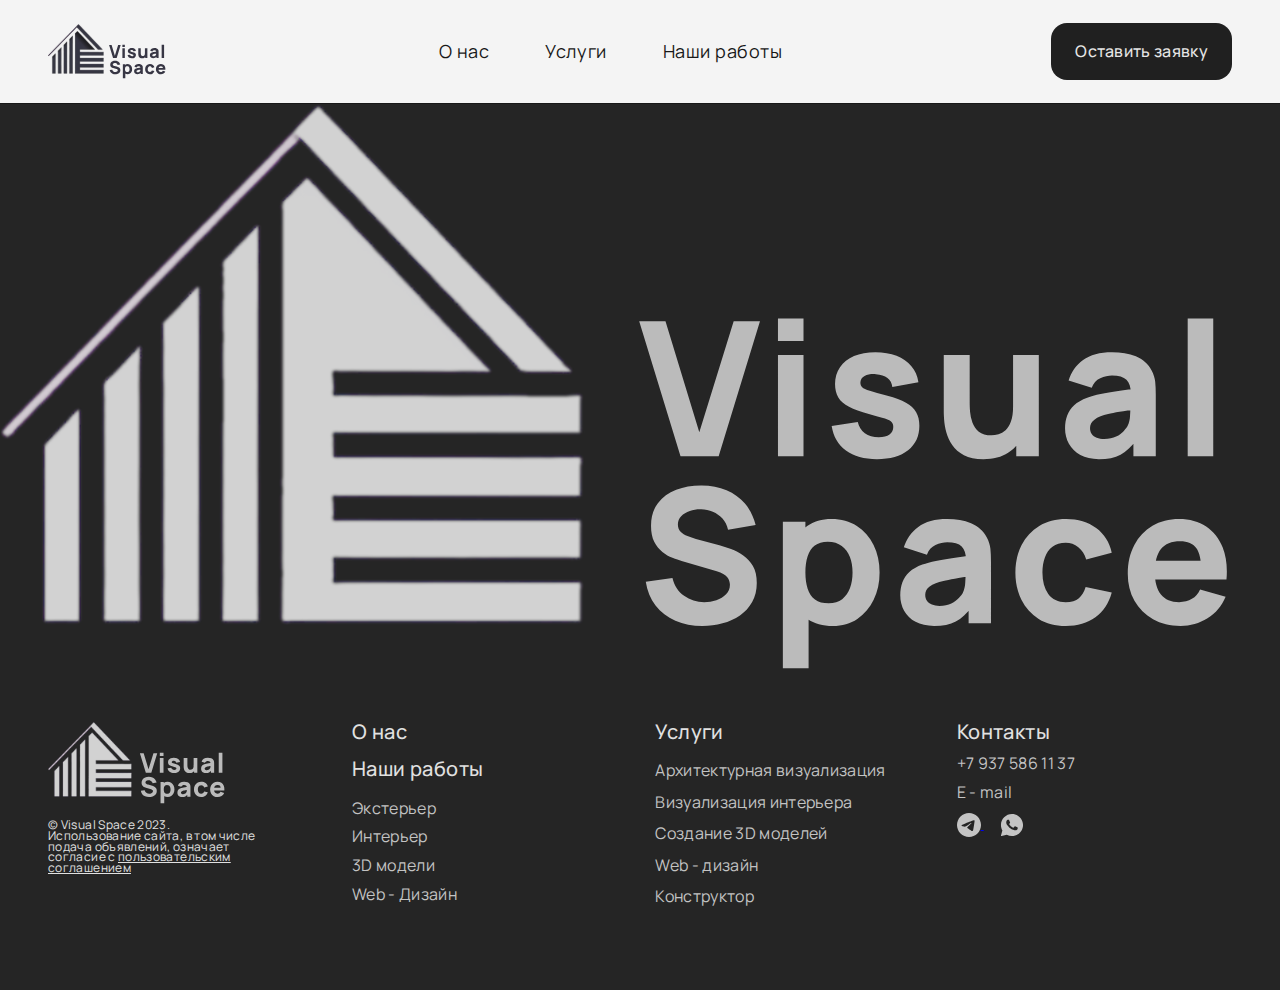
<file: index.html>
<!DOCTYPE html>
<html lang="en">
	<head>
		<meta charset="UTF-8" />
		<meta name="viewport" content="width=device-width, initial-scale=1.0" />
		<meta name="description" content="" />
		<title>Visual Space</title>
		<link
			rel="apple-touch-icon"
			sizes="180x180"
			href="img/favicon/apple-touch-icon.png"
		/>
		<link
			rel="icon"
			type="image/png"
			sizes="32x32"
			href="img/favicon/favicon-32x32.png"
		/>
		<link
			rel="icon"
			type="image/png"
			sizes="16x16"
			href="img/favicon/favicon-16x16.png"
		/>
		<link rel="manifest" href="img/favicon/site.webmanifest" />
		<link
			rel="mask-icon"
			href="img/favicon/safari-pinned-tab.svg"
			color="#5bbad5"
		/>
		<link rel="shortcut icon" href="img/favicon/favicon.ico" />
		<meta name="msapplication-TileColor" content="#da532c" />
		<meta name="msapplication-config" content="img/favicon/browserconfig.xml" />
		<meta name="theme-color" content="#000000" />
		<link rel="stylesheet" href="css/reset.css" />
		<link rel="stylesheet" href="css/style.css" />
		<link rel="stylesheet" href="css/media.css" />
	</head>
	<body>
		<header class="header">
			<div class="wrapper">
				<div class="header__wrapper">
					<a href="index.html" class="header__logo">
						<img
							src="img/svg/header-logo.svg"
							alt="logo"
							class="header__logo-image"
						/>
					</a>

					<nav class="header__nav">
						<ul class="header__nav-list">
							<li class="header__nav-item">
								<a href="aboutUs.html" class="header__nav-link"> О нас </a>
							</li>

							<li class="header__nav-item">
								<a href="services.html" class="header__nav-link"> Услуги </a>
							</li>

							<li class="header__nav-item">
								<a href="ourWorks.html" class="header__nav-link">
									Наши работы
								</a>
							</li>
						</ul>
					</nav>

					<button class="header__button btn js-scrollButton" type="button">
						Оставить заявку
					</button>
				</div>
			</div>
		</header>

		<main class="main" style="background-color: #252525">
			<img src="img/svg/footer-logo.svg" alt="big logo" width="100%" />
		</main>

		<!-- Footer -->
		<footer class="footer">
			<div class="wrapper">
				<div class="footer__wrapper">
					<div class="footer__logo">
						<img
							class="footer__logo-pic"
							src="img/svg/footer-logo.svg"
							alt="footer logo"
						/>

						<p class="footer__logo-agreement">
							© Visual Space 2023. Использование сайта, в том числе подача
							объявлений, означает согласие с
							<a href="#!" class="agreement-link"
								>пользовательским соглашением</a
							>
						</p>
					</div>

					<nav class="footer__nav">
						<ul class="footer__menu">
							<li class="footer__menu-item">
								<h3 class="footer__menu-title">О нас</h3>
							</li>
							<li class="footer__menu-item">
								<h3 class="footer__menu-title">Наши работы</h3>
							</li>
							<li class="footer__menu-item">
								<a href="#!" class="footer__menu-link">Экстерьер</a>
							</li>
							<li class="footer__menu-item">
								<a href="#!" class="footer__menu-link">Интерьер</a>
							</li>
							<li class="footer__menu-item">
								<a href="#!" class="footer__menu-link">3D модели</a>
							</li>
							<li class="footer__menu-item">
								<a href="#!" class="footer__menu-link">Web - Дизайн</a>
							</li>
						</ul>

						<ul class="footer__menu">
							<li class="footer__menu-item">
								<h3 class="footer__menu-title">Услуги</h3>
							</li>
							<li class="footer__menu-item">
								<a href="#!" class="footer__menu-link"
									>Архитектурная визуализация</a
								>
							</li>
							<li class="footer__menu-item">
								<a href="#!" class="footer__menu-link"
									>Визуализация интерьера</a
								>
							</li>
							<li class="footer__menu-item">
								<a href="#!" class="footer__menu-link">Создание 3D моделей</a>
							</li>
							<li class="footer__menu-item">
								<a href="#!" class="footer__menu-link">Web - дизайн</a>
							</li>
							<li class="footer__menu-item">
								<a href="#!" class="footer__menu-link">Конструктор</a>
							</li>
						</ul>

						<ul class="footer__menu">
							<li class="footer__menu-item">
								<h3 class="footer__menu-title">Контакты</h3>
							</li>
							<li class="footer__menu-item">
								<p class="footer__menu-info">+7 937 586 11 37</p>
							</li>
							<li class="footer__menu-item">
								<p class="footer__menu-info">E - mail</p>
							</li>
							<li class="footer__menu-item">
								<a href="#!" class="footer__s-net-link">
									<img
										class="footer__s-net-ico"
										src="img/svg/telegram-ico--white.svg"
										alt="telegram"
									/>
								</a>
								<a href="#!" class="footer__s-net-link">
									<img
										class="footer__s-net-ico"
										src="img/svg/whatsapp-ico--white.svg"
										alt="whatsapp"
									/>
								</a>
							</li>
						</ul>
					</nav>
				</div>
			</div>
		</footer>
	</body>
	<script src="js/main.js"></script>
</html>
</file>
<file: css/style.css>
/* Fonts
=============================*/
/* manrope-regular - cyrillic_latin */
@font-face {
	font-display: swap;
	/* Check https://developer.mozilla.org/en-US/docs/Web/CSS/@font-face/font-display for other options. */
	font-family: 'Manrope';
	font-style: normal;
	font-weight: 400;
	src: url('../fonts/manrope-v15-cyrillic_latin-regular.woff2') format('woff2');
	/* Chrome 36+, Opera 23+, Firefox 39+, Safari 12+, iOS 10+ */
}

/* manrope-500 - cyrillic_latin */
@font-face {
	font-display: swap;
	/* Check https://developer.mozilla.org/en-US/docs/Web/CSS/@font-face/font-display for other options. */
	font-family: 'Manrope';
	font-style: normal;
	font-weight: 500;
	src: url('../fonts/manrope-v15-cyrillic_latin-500.woff2') format('woff2');
	/* Chrome 36+, Opera 23+, Firefox 39+, Safari 12+, iOS 10+ */
}

/* manrope-600 - cyrillic_latin */
@font-face {
	font-display: swap;
	/* Check https://developer.mozilla.org/en-US/docs/Web/CSS/@font-face/font-display for other options. */
	font-family: 'Manrope';
	font-style: normal;
	font-weight: 600;
	src: url('../fonts/manrope-v15-cyrillic_latin-600.woff2') format('woff2');
	/* Chrome 36+, Opera 23+, Firefox 39+, Safari 12+, iOS 10+ */
}

/* manrope-700 - cyrillic_latin */
@font-face {
	font-display: swap;
	/* Check https://developer.mozilla.org/en-US/docs/Web/CSS/@font-face/font-display for other options. */
	font-family: 'Manrope';
	font-style: normal;
	font-weight: 700;
	src: url('../fonts/manrope-v15-cyrillic_latin-700.woff2') format('woff2');
	/* Chrome 36+, Opera 23+, Firefox 39+, Safari 12+, iOS 10+ */
}

/* montserrat-regular - cyrillic_latin */
@font-face {
	font-display: swap;
	/* Check https://developer.mozilla.org/en-US/docs/Web/CSS/@font-face/font-display for other options. */
	font-family: 'Montserrat';
	font-style: normal;
	font-weight: 400;
	src: url('../fonts/montserrat-v26-cyrillic_latin-regular.woff2') format('woff2');
	/* Chrome 36+, Opera 23+, Firefox 39+, Safari 12+, iOS 10+ */
}

/* montserrat-600 - cyrillic_latin */
@font-face {
	font-display: swap;
	/* Check https://developer.mozilla.org/en-US/docs/Web/CSS/@font-face/font-display for other options. */
	font-family: 'Montserrat';
	font-style: normal;
	font-weight: 600;
	src: url('../fonts/montserrat-v26-cyrillic_latin-600.woff2') format('woff2');
	/* Chrome 36+, Opera 23+, Firefox 39+, Safari 12+, iOS 10+ */
}


/* Base
=============================*/
html {
	-webkit-box-sizing: border-box;
	box-sizing: border-box;
}

*,
*::before,
*::after {
	-webkit-box-sizing: inherit;
	box-sizing: inherit;
}

body {
	font-family: 'Manrope';
	font-style: normal;
	font-size: 16px;
	line-height: normal;
	/* Буду подгонять line-height */
	font-weight: normal;
	color: #181818;

	background: #F4F4F4;
}

img {
	max-width: 100%;
	height: auto;
}

.wrapper {
	max-width: 1216px;
	margin: 0 auto;
	padding: 0 16px;
}

.btn {
	border-radius: 16px;
	background: #202020;
	border: 0;
}

.heading {
	color: #181818;
	font-family: 'Montserrat';
	font-size: 64px;
	font-weight: 600;
	line-height: 104.499%;
}

.hidden {
	display: none;
}


/* Header
=============================*/
.header {
	padding: 23px 0;
	max-width: 100%;

	border-bottom: solid 1px #181818;
}

.header__wrapper {
	display: -webkit-box;
	display: -ms-flexbox;
	display: flex;
	-ms-flex-wrap: wrap;
	flex-wrap: wrap;
	-webkit-box-pack: justify;
	-ms-flex-pack: justify;
	justify-content: space-between;
	-webkit-box-align: center;
	-ms-flex-align: center;
	align-items: center;
}

/* Nav */
.header__nav-list {
	display: -webkit-box;
	display: -ms-flexbox;
	display: flex;
	-ms-flex-wrap: wrap;
	flex-wrap: wrap;
}

.header__nav-item {
	margin-right: 56px;
}

.header__nav-item:last-child {
	margin-right: 0;
}

.header__nav-link {
	color: #181818;
	font-size: 18px;
	letter-spacing: 0.54px;
	text-decoration: none;
}

.header__nav-link--active {
	font-weight: 700;
}

/* Button */
.header__button {
	padding: 20px 24px;

	color: #E6E6E6;
	font-family: 'Manrope';
	font-size: 16px;
	font-weight: 500;
	line-height: 104.499%;
	letter-spacing: 0.32px;

	-webkit-transition: .2s linear;

	-o-transition: .2s linear;

	transition: .2s linear;
}

.header__button:hover,
.header__button:active {
	background-color: #121212;
}

/* Main
=============================*/
.main {
	max-width: 100%;
}



/* Services
=============================*/
.services {
	padding: 35px 0 77px 0;
}

/* Nav */
.services__nav {
	margin-bottom: 35px;
}

.services__nav-list {
	display: -webkit-box;
	display: -ms-flexbox;
	display: flex;
	-ms-flex-wrap: nowrap;
	flex-wrap: nowrap;
	-webkit-box-align: center;
	-ms-flex-align: center;
	align-items: center;
	-webkit-box-pack: justify;
	-ms-flex-pack: justify;
	justify-content: space-between;
}

.services__nav-item {
	/* margin-right: 144px; */
	text-align: center;
}

.services__nav-item:nth-child(1) {
	max-width: 190px;
}

.services__nav-item:nth-child(2) {
	max-width: 177px;
}

.services__nav-item:nth-child(3),
.services__nav-item:nth-child(4) {
	white-space: nowrap;
}

.services__nav-link {
	color: #505050;
	font-size: 24px;
	font-weight: 500;
	line-height: 104.499%;
	letter-spacing: 0.48px;
	text-decoration: none;

	-webkit-transition: .2s linear;

	-o-transition: .2s linear;

	transition: .2s linear;
}

.services__nav-link:hover,
.services__nav-link:active {
	color: #2c2c2c;
}

.services__nav-link--active {
	font-weight: 700;
	color: #181818;
}

/* Swiper */
.image-slider {
	margin-bottom: 62px;
}

.image-slider__wrapper {
	text-align: center;
}

.image-slider__slide {
	opacity: .7;
	-webkit-transition: .5s linear;
	-o-transition: .5s linear;
	transition: .5s linear;
}

.image-slider__slide.swiper-slide-active {
	opacity: 1;
}


.swiper-button-prev {
	width: 93px;

	background: url('../img/svg/arrow.svg') no-repeat 90% center;
	-webkit-transition: .2s all;
	-o-transition: .2s all;
	transition: .2s all;

	position: absolute;
	z-index: 2;
	left: 25%;
}

.swiper-button-prev:hover {
	background: url('../img/svg/arrow.svg') no-repeat left center;
}

.swiper-button-next {
	width: 93px;

	background: url('../img/svg/arrow.svg') no-repeat 90% center;
	-webkit-transform: rotate(-180deg);
	-ms-transform: rotate(-180deg);
	transform: rotate(-180deg);
	-webkit-transition: .2s all;
	-o-transition: .2s all;
	transition: .2s all;

	position: absolute;
	z-index: 2;
	right: 25%;
}

.swiper-button-next:hover {
	background: url('../img/svg/arrow.svg') no-repeat left center;
}

.swiper-button-prev::after,
.swiper-button-next::after {
	display: none;
}

/* Smile img */
.smile-img {
	margin-bottom: 62px;

	text-align: center;
}

/* Description */
.serv-desc {
	display: -webkit-box;
	display: -ms-flexbox;
	display: flex;
	-webkit-box-orient: vertical;
	-webkit-box-direction: normal;
	-ms-flex-direction: column;
	flex-direction: column;
	gap: 109px;
}

.for-what {
	max-width: 100%;
	display: -webkit-box;
	display: -ms-flexbox;
	display: flex;
	-webkit-box-pack: justify;
	-ms-flex-pack: justify;
	justify-content: space-between;
}

.for-what__title {
	white-space: nowrap;
}

.for-what__subtitle {
	max-width: 716px;
}

.for-what__text {
	font-size: 32px;
	font-weight: 500;
	line-height: 106%;
	letter-spacing: 0.64px;
}

.for-whom {
	display: -webkit-box;
	display: -ms-flexbox;
	display: flex;
	-webkit-box-pack: justify;
	-ms-flex-pack: justify;
	justify-content: space-between;
}

.for-whom__title {
	white-space: nowrap;
}

.for-whom__subtitle {
	max-width: 716px;
}

.for-whom__text {
	font-size: 32px;
	font-weight: 500;
	line-height: 106%;
	letter-spacing: 0.64px;
}


/* Application
=============================*/
.application {
	padding-bottom: 62px;
}

.application__title {
	margin-bottom: 16px;
}

.application__subtitle {
	margin-bottom: 62px;

	font-size: 32px;
	line-height: 104.499%;
}

/* Form */
.app-form__wrap {
	max-width: 100%;
}

.app-form__inputs {
	margin-bottom: 42px;
	max-width: 1200px;
	display: -ms-grid;
	display: grid;
	-ms-grid-columns: 1fr 48px 1fr;
	grid-template-columns: repeat(2, 1fr);
	-ms-grid-rows: 1fr 32px 1fr;
	grid-template-rows: repeat(2, 1fr);
	-webkit-column-gap: 48px;
	-moz-column-gap: 48px;
	column-gap: 48px;
	row-gap: 32px;
}

.app-form__inputs>*:nth-child(1) {
	-ms-grid-row: 1;
	-ms-grid-column: 1;
}

.app-form__inputs>*:nth-child(2) {
	-ms-grid-row: 1;
	-ms-grid-column: 3;
}

.app-form__inputs>*:nth-child(3) {
	-ms-grid-row: 3;
	-ms-grid-column: 1;
}

.app-form__inputs>*:nth-child(4) {
	-ms-grid-row: 3;
	-ms-grid-column: 3;
}

.app-form__input:nth-child(1) {
	-ms-grid-row: 1;
	-ms-grid-row-span: 1;
	-ms-grid-column: 1;
	-ms-grid-column-span: 1;
	grid-area: 1 / 1 / 2 / 2;
}

.app-form__input:nth-child(2) {
	-ms-grid-row: 2;
	-ms-grid-row-span: 1;
	-ms-grid-column: 1;
	-ms-grid-column-span: 1;
	grid-area: 2 / 1 / 3 / 2;
}

.app-form__input:nth-child(3) {
	-ms-grid-row: 1;
	-ms-grid-row-span: 2;
	-ms-grid-column: 2;
	-ms-grid-column-span: 1;
	grid-area: 1 / 2 / 3 / 3;
}

.input-box {
	max-width: 498px;

	position: relative;
	/* Релатив для лейбла */
}

.app-form__input {
	width: 498px;
	max-width: 100%;
	padding: 24px 0 24px 23px;
	-webkit-box-align: center;
	-ms-flex-align: center;
	align-items: center;

	color: #181818;
	font-family: 'Manrope';
	font-size: 24px;
	font-weight: 500;
	line-height: 104.499%;
	letter-spacing: 0.48px;

	border: 0;
	border-radius: 16px;
	background: #E1E1E1;
	-webkit-transition: .2s linear;
	-o-transition: .2s linear;
	transition: .2s linear;
}

.app-form__input:focus {
	outline: none;
}

/* .is-input-invalid,
.is-input-invalid:focus {
	border: 2px solid #D45C5C;
} */

.is-input-invalid.app-form__input::placeholder {
	color: #D45C5C;
}

.is-label-invalid {
	padding-bottom: 5px;

	color: #D45C5C;
	font-family: 'Manrope';
	font-size: 13px;
	font-weight: 500;
	line-height: 104.499%;
	letter-spacing: 0.26px;

	position: absolute;
	/* Абсолют для того чтобы label не двигал инпуты */
	bottom: 100%;
}

/* .just-validate-success-field,
.just-validate-success-field:focus {
	border: 2px solid #0af496;
} */


textarea.app-form__input {
	width: 654px;
	max-width: 100%;
	padding: 24px 23px 0 23px;
	resize: none;
}


.app-form__submit {
	margin-bottom: 52px;
	display: -webkit-box;
	display: -ms-flexbox;
	display: flex;
	-webkit-column-gap: 40px;
	-moz-column-gap: 40px;
	column-gap: 40px;
	-webkit-box-align: center;
	-ms-flex-align: center;
	align-items: center;
}

.app-form__button {
	padding: 24px 36px;

	color: #E6E6E6;
	font-family: 'Manrope';
	font-size: 24px;
	font-weight: 500;
	line-height: 104.499%;
	letter-spacing: 0.48px;
	white-space: nowrap;

	-webkit-transition: .2s linear;

	-o-transition: .2s linear;

	transition: .2s linear;
}

.app-form__button:hover,
.app-form__button:active {
	background-color: #121212;
}

.app-form__agreed {
	color: #505050;

	font-family: 'Manrope';
	font-size: 20px;
	line-height: 104.499%;
}

.app-form__socials {
	display: -webkit-box;
	display: -ms-flexbox;
	display: flex;
	-webkit-box-pack: justify;
	-ms-flex-pack: justify;
	justify-content: space-between;
}

.contact {
	color: #505050;
	font-size: 24px;
	font-weight: 500;
	line-height: 104.499%;
	letter-spacing: 0.48px;
}

.contact:first-child {
	margin-bottom: 16px;
}

.contact--color--dark {
	color: #181818;
}

.app-form__s-net {
	text-align: right;
}

.s-net__title {
	color: #181818;
	font-size: 24px;
	font-weight: 500;
	line-height: 104.499%;
	letter-spacing: 0.48px;
}

.s-net__link {
	display: inline-block;
	margin-right: 16px;
}

.s-net__link:last-child {
	margin-right: 0;
}

/* Footer
=============================*/
.footer {
	padding: 48px 0 73px 0;
	max-width: 100%;

	background: #252525;
}

.footer__wrapper {
	display: -webkit-box;
	display: -ms-flexbox;
	display: flex;

}

.footer__logo {
	max-width: 211px;
	margin-right: 93px;
}

.footer__logo-pic {
	padding-bottom: 16px;
}

.footer__logo-agreement {
	color: #E1E1E1;
	font-size: 12px;
	font-weight: 300;
	line-height: 90.156%;
	letter-spacing: 0.36px;
}

.agreement-link {
	color: inherit;

	-webkit-transition: .2s linear;

	-o-transition: .2s linear;

	transition: .2s linear;
}

.agreement-link:hover,
.agreement-link:active {
	color: #949191;
}


.footer__nav {
	display: -webkit-box;
	display: -ms-flexbox;
	display: flex;
}

.footer__menu:nth-child(1) {
	margin-right: 172px;
}

.footer__menu:nth-child(2) {
	margin-right: 71px;
}

.footer__menu-title {
	color: #E1E1E1;
	font-size: 20px;
	font-weight: 500;
	line-height: 104.499%;
	letter-spacing: 0.4px;
}

.footer__menu:nth-child(1) li:nth-child(1) .footer__menu-title {
	padding-bottom: 16px;
}

.footer__menu:nth-child(1) li:nth-child(2) .footer__menu-title {
	padding-bottom: 17px;
}

.footer__menu:nth-child(2) li:nth-child(1) .footer__menu-title {
	padding-bottom: 16px;
}

.footer__menu:nth-child(3) li:nth-child(1) .footer__menu-title {
	padding-bottom: 12px;
}

.footer__menu-link {
	display: inline-block;

	color: #C3C3C3;
	font-size: 16px;
	line-height: 104.499%;
	letter-spacing: 0.32px;
	text-decoration: none;

	-webkit-transition: .2s linear;

	-o-transition: .2s linear;

	transition: .2s linear;
}

.footer__menu:nth-child(1) .footer__menu-link {
	padding-bottom: 9px;
}

.footer__menu:nth-child(2) .footer__menu-link {
	padding-bottom: 12px;
}

.footer__menu-link:hover,
.footer__menu-link:active {
	color: #949191;
}

.footer__menu-info {
	padding-bottom: 12px;

	color: #C3C3C3;
	font-size: 16px;
	line-height: 104.499%;
	letter-spacing: 0.32px;
}

.footer__s-net-link {
	margin-right: 16px;
}
</file>
<file: css/media.css>
/* Media
=============================*/
@media screen and (max-width: 1232px) {

	/* Form */
	.app-form__inputs {
		-webkit-column-gap: 0;
		-moz-column-gap: 0;
		column-gap: 0;
	}

	textarea.app-form__input {
		width: 500px;
		max-width: 100%;
		padding: 24px 23px 0 23px;

	}
}
</file>
